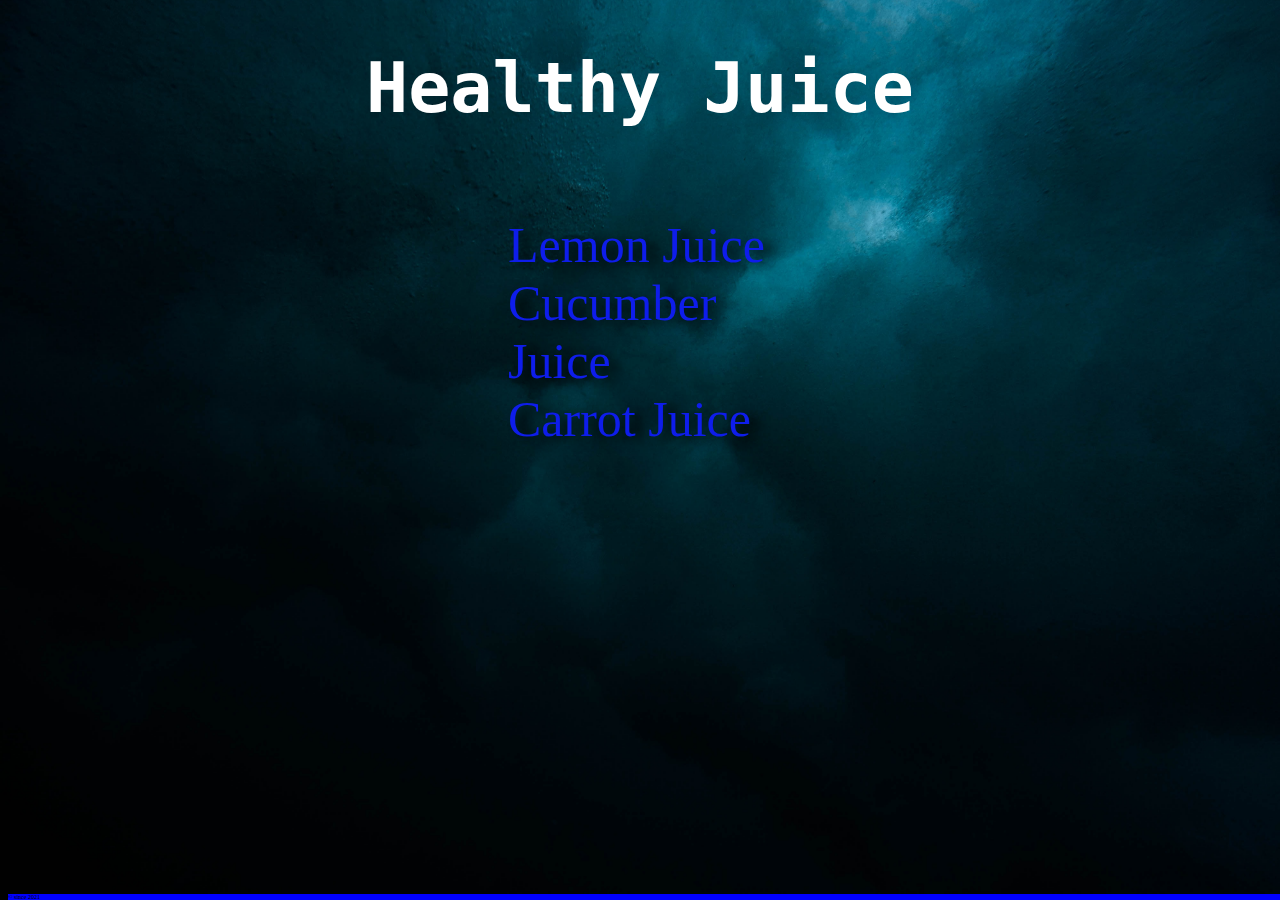
<file: index.html>
<!DOCTYPE html>
<html lang="en">
<head>
    
    <title>Healthy Juice</title>
    <link rel="stylesheet" href="ram.css">
</head>
<body>

 <h1>Healthy Juice</h1>
 <ul>
     <li><a href="Lemon_juice/index.html">Lemon Juice</a></li>
     <li><a href="Cucumber/index.html">Cucumber Juice</a></li>
     <li><a href="Carrot/index.html">Carrot Juice</a></li>
     
 </ul>   
    <div>	&#169; since 2021</div>


</body>
</html>
</file>
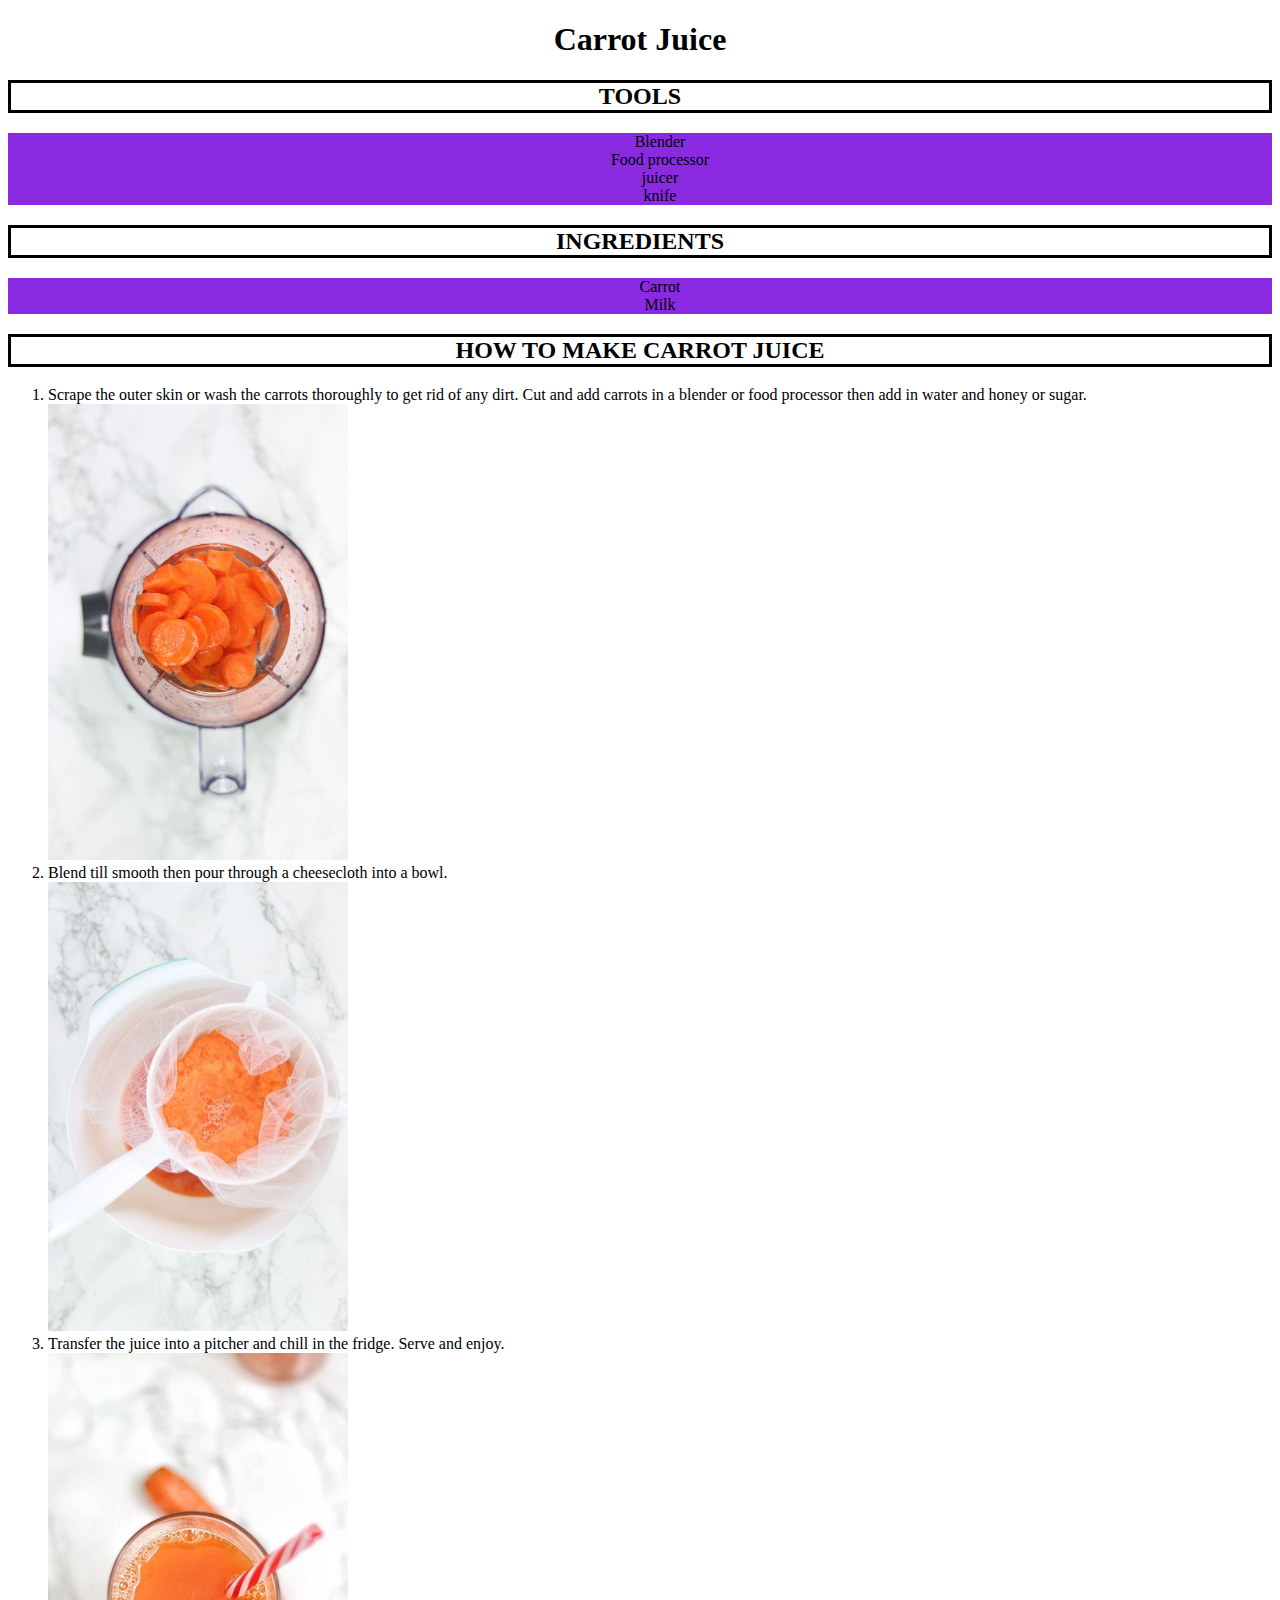
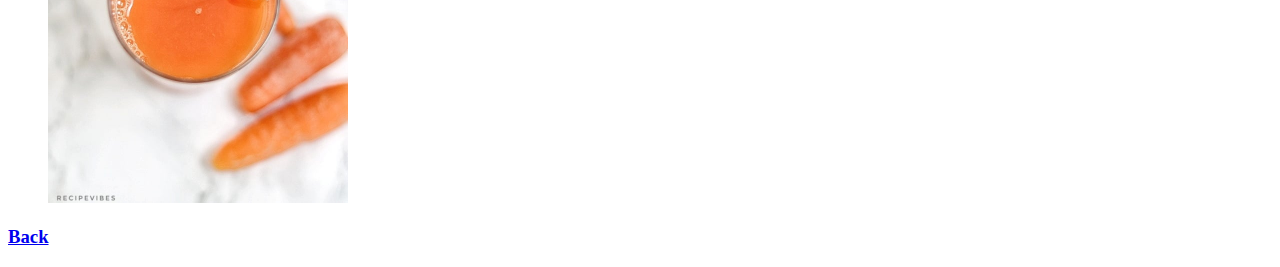
<file: Carrot/index.html>
<!DOCTYPE html>
<html lang="en">
<head>
    <meta charset="UTF-8">
    <meta http-equiv="X-UA-Compatible" content="IE=edge">
    <meta name="viewport" content="width=device-width, initial-scale=1.0">
    <title>Document</title>
    <link rel="stylesheet" href="style.css">
</head>
<body>
    <H1>Carrot Juice</H1>
    <h2>Tools</h2>
    <ul>
        <li>Blender</li>
        <li>Food processor</li>
        <li>juicer</li>
        <li>knife</li>

    </ul>
    
     <h2>   INGREDIENTS</h2>
<ul>
    <li>Carrot</li>
    <li>Milk</li>
    


    </ul>
    <h2>How to make Carrot Juice</h2>
    <ol>
        <li>Scrape the outer skin or wash the carrots thoroughly to get rid of any dirt.

            Cut and add carrots in a blender or food processor then add in water and honey or sugar.</li>
            <img src="../Carrot/step1.jpg" width= 300 alt="">
            <li>Blend till smooth then pour through a cheesecloth into a bowl.</li>
            <img src="../Carrot/step2.jpeg" width= 300 alt="">
            <LI>Transfer the juice into a pitcher and chill in the fridge.

                Serve and enjoy.</LI>
                <img src="../Carrot/step3.jpeg" width= 300 alt="">





    </ol>

<h3>
    <a href="../index.html">Back</a>
</h3>
</body>
</html>
</file>
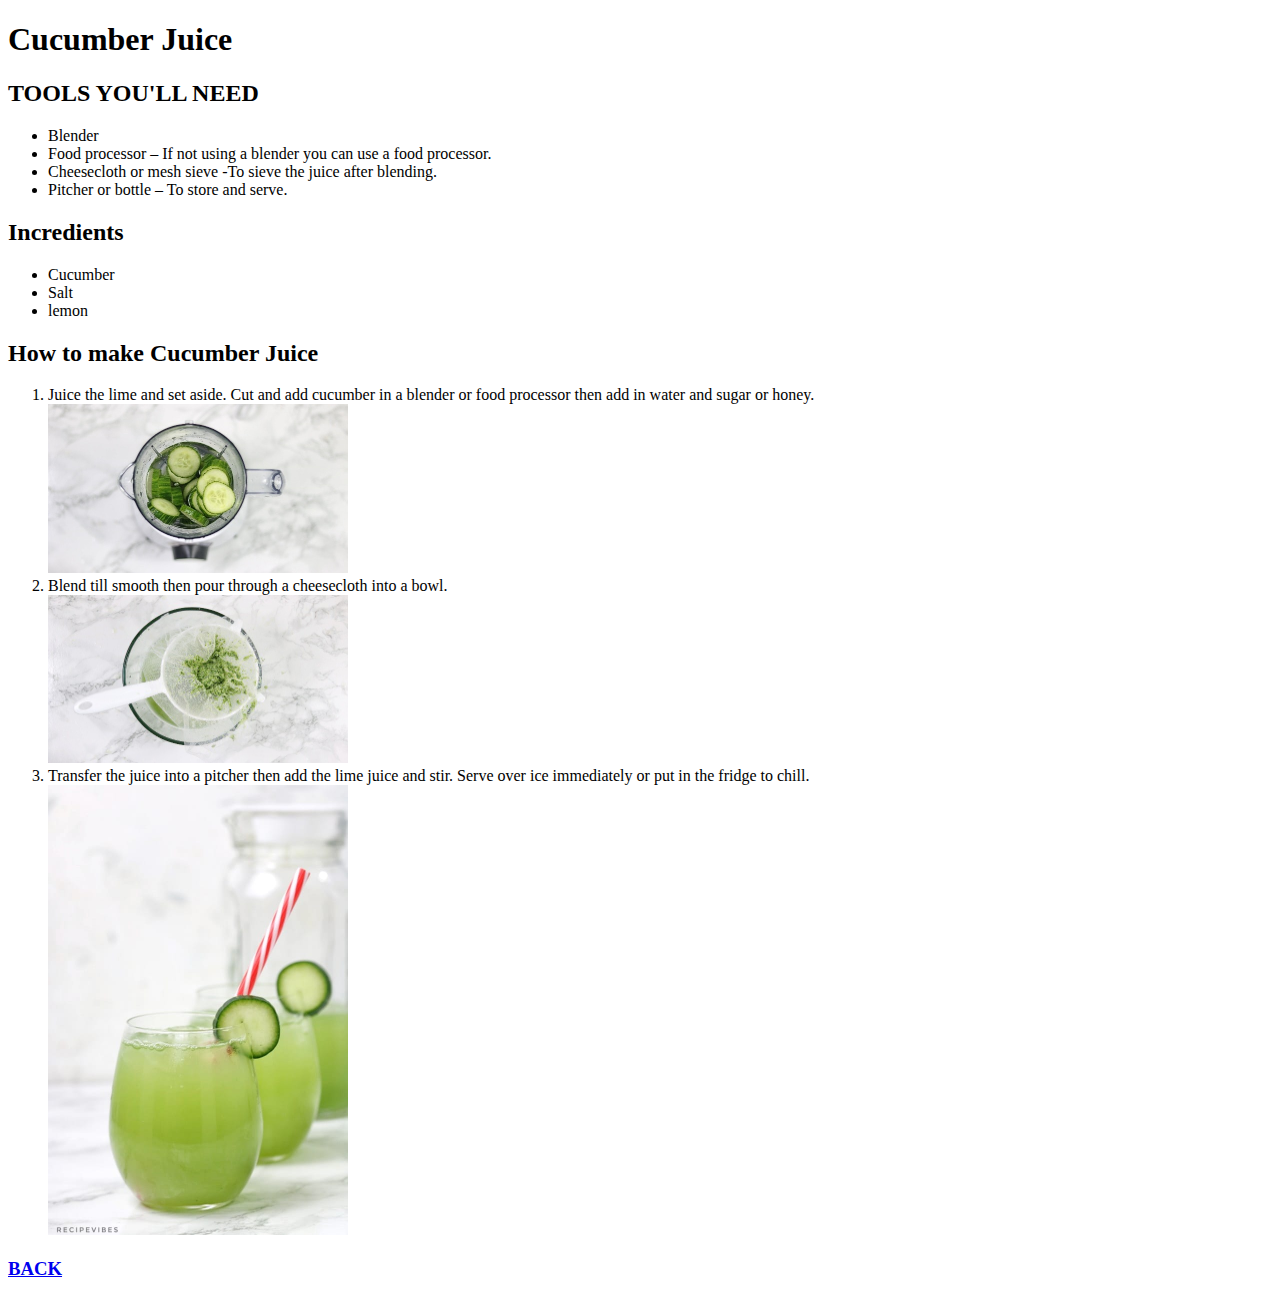
<file: Cucumber/index.html>
<!DOCTYPE html>
<html lang="en">
<head>
    <meta charset="UTF-8">
    <meta http-equiv="X-UA-Compatible" content="IE=edge">
    <meta name="viewport" content="width=device-width, initial-scale=1.0">
    <title>Cucumber</title>
</head>
<body>
    <h1>Cucumber Juice</h1>
   
        <h2>TOOLS YOU'LL NEED</h2>
        <ul>
        <li>Blender</li>
            <li>Food processor – If not using a blender you can use a food processor.</li>
            <li>Cheesecloth or mesh sieve -To sieve the juice after blending.</li>
            <li>Pitcher or bottle – To store and serve.</li>

</ul>
<h2>Incredients</h2>
<ul>
    <li>Cucumber</li>
    <li>Salt</li>
    <li>lemon</li>
</ul>
<h2>How to make Cucumber Juice</h2>
<ol>    
    <li>Juice the lime and set aside.

        Cut and add cucumber in a blender or food processor then add in water and sugar or honey.</li>
        <img src="../Cucumber/step1.jpeg" width="300" alt="">
        <li>Blend till smooth then pour through a cheesecloth into a bowl.</li>
        <img src="../Cucumber/step2.jpeg" width="300" alt="">
        <li>Transfer the juice into a pitcher then add the lime juice and stir.

            Serve over ice immediately or put in the fridge to chill.</li>
            <img src="../Cucumber/step3.jpeg" width="300" alt="">

</ol>




<h3>
    <a href="../index.html">BACK</a>
</h3>  
</body>
</html>
</file>
<file: ram.css>
body{
    background-image: url(jeremy-bishop-G9i_plbfDgk-unsplash.jpg);
	background-repeat: no-repeat;
	background-size: cover;
	background-attachment: fixed;
	background-position: center;

}
h1{
	text-align: center;
		font-size: 70px;
		font-family: monospace;
		color:white;
}
a:hover{
	text-decoration: underline;
}
a{
	position: relative;
	top: 40px;
	text-align: center;
	font-size: 50px;
	text-decoration: none;
	color:rgb(14, 29, 235);
	text-shadow:10px 4px 11px black;
	font-family: cursive;
	font-style: bold;

}
ul{
	

	border-radius: 5px;
		
	list-style-type:none;
	margin-left: 460px;
	margin-right: 460px;

}
div{
	position:fixed;
	bottom:0;
	width:100%;
	font-size:20%;
	background-color:blue;
}
</file>
<file: Carrot/style.css>
h1{
    text-align: center;
}
h2{
    text-transform: uppercase;
    text-align: center;
    border:3px solid
}
ul{
    background-color: blueviolet;
    list-style-type:none;
    text-align: center;
    
}
</file>
